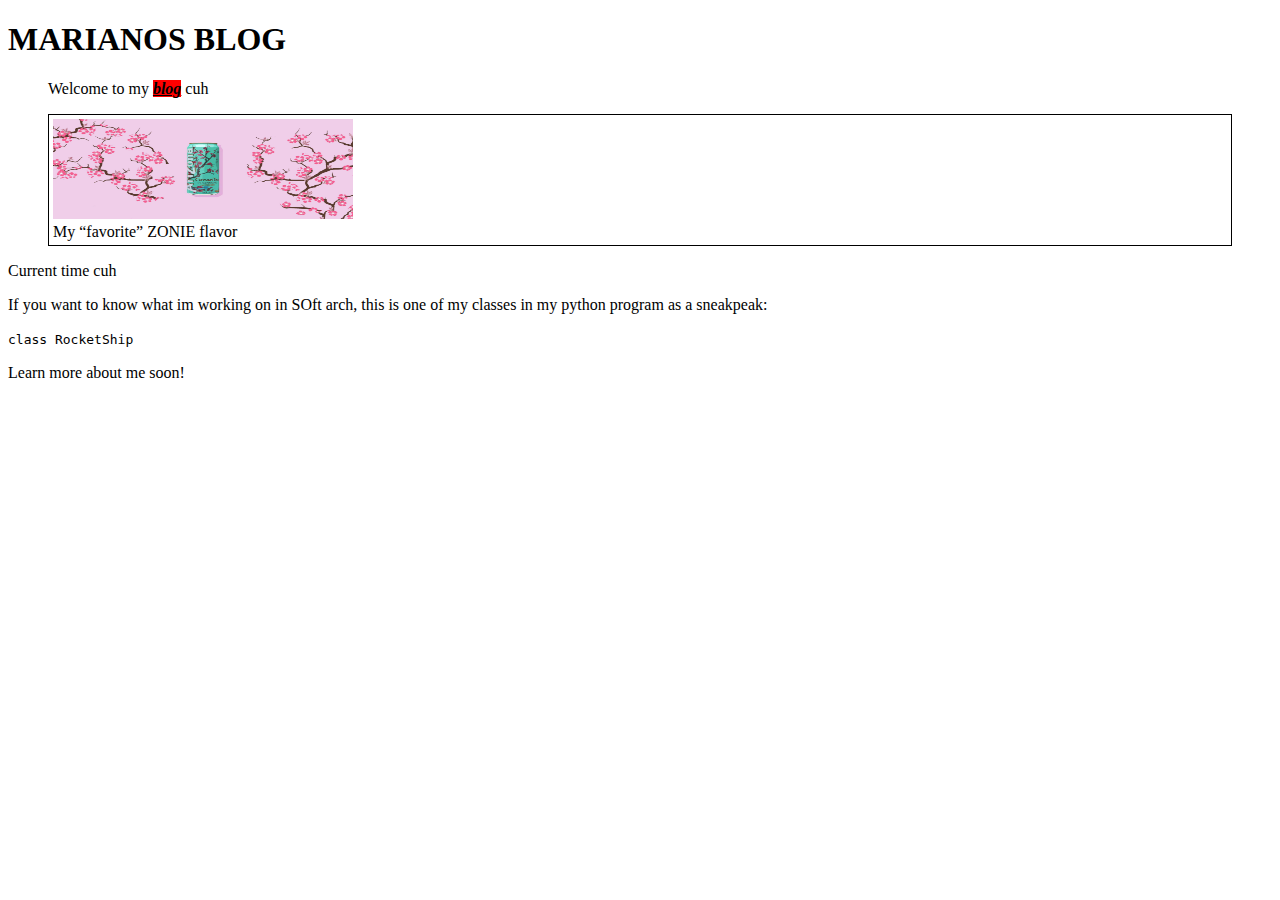
<file: TagTeams/assignment1.html>
<!DOCTYPE html>
<html lang="en">
<head>
    <meta charset="UTF-8">
    <meta name="viewport" content="width=device-width, initial-scale=1.0">
    <title>SigmaStyle</title>
    <style>
        figure{
            border: 1px #000000 solid;
            padding: 4px;
        }

        mark {
            background-color: red;
        }
    </style>
</head>
<body>
    <h1>
        MARIANOS BLOG
    </h1>
    <div>
        <blockquote cite="https://www.youtube.com/watch?v=GdtmfuRef90&t=243s">
            Welcome to my <mark><b><i><u>blog</u></i></b></mark> cuh
        </blockquote>
    </div>
    <figure>
            <img src="arizoner.jpg" alt="zonie" width="300" height="100">
            <figcaption> My <q>favorite</q> <abbr>ZONIE</abbr> flavor</figcaption>
    </figure>
    <div>
        <p><time datetime="2008-02-14 20:00">Current time cuh</time></p>
    </div>
    <div>  

        <p>If you want to know what im working on in SOft arch, this is one of my classes in my python program as a sneakpeak:</p><code>
            class RocketShip
        </code>

    </div>
    <div>
        <p>
            Learn more about me soon!
        </p>
    </div>
</body>
</html>
</file>
